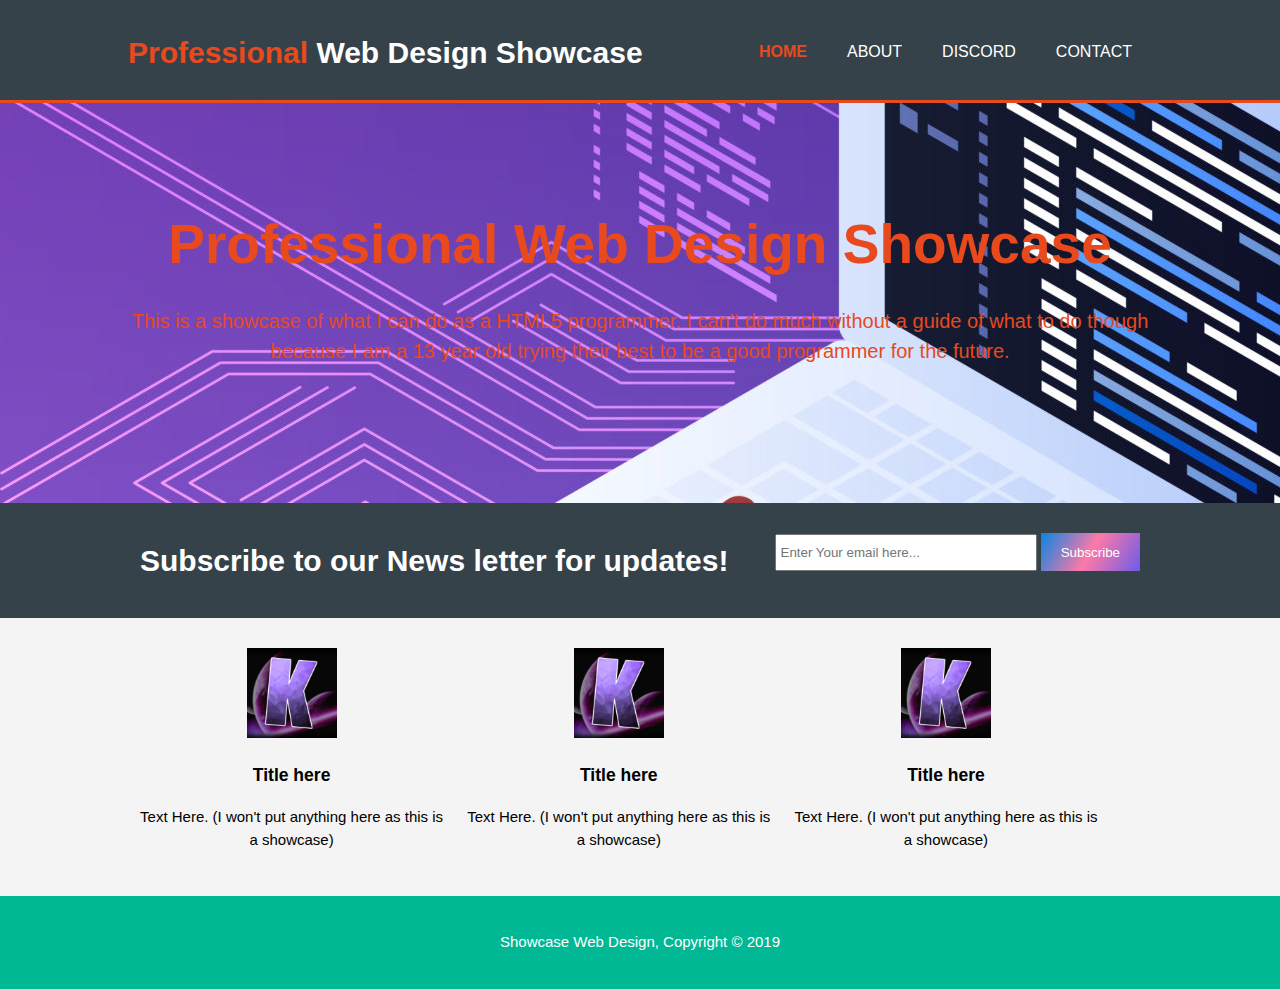
<file: index.html>
<!DOCTYPE html>
<html>
    <head>
        <meta charset="utf-8">
        <meta name="viewpoint" content="width=device-width">
        <meta name="description" content="Showcase Web Design!">
        <meta name="keywords" content="showcase design, test design">
        <meta name="author" content="Khattab Yousef">
        <title>Showcase Web Design | Home</title>
        <link rel="shortcut icon" type="image/png" href="images/2abdaa8d9ebc515297bcef9a9f414f6f.png ">
        <link rel="stylesheet" href="./css/theme.css">
    </head>
    <body>
        <header>
            <div class="container">
                <div id="branding">
                    <h1><span class="highlight">Professional</span> Web Design Showcase</h1>
                </div>
                <nav>
                    <url>
                        <li class="current"><a href="index.html">Home</a></li>
                        <li><a href="web.about.html">About</a></li>
                        <li><a href="web.discord.html">Discord</a></li>
                        <li><a href="web.contact.html">Contact</a></li>
                    </url>
                </nav>
            </div>
        </header>

        <section id="showcase">
            <div class="container">
                <h1>Professional Web Design</span> Showcase</h1>
                <p>This is a showcase of what I can do as a HTML5 programmer. I can't do much without a guide of what to do though because I am a 13 year old trying their best to be a good programmer for the future.</p>       
        </section>

        <section id="newsletter">
            <div class="container">
                <h1>Subscribe to our News letter for updates!</h1>
                <form>
                    <input type="email" placeholder="Enter Your email here...">
                    <button type="submit" class="button_1">Subscribe</button>
                </form>
            </div>
        </section>

        
        <section id="boxes">
            <div class="container">
                <div class="box">
                    <img src="./images/2abdaa8d9ebc515297bcef9a9f414f6f.png">
                    <h3>Title here</h3>
                    <p>Text Here. (I won't put anything here as this is a showcase)</p>
                </div>
                <div class="box">
                        <img src="./images/2abdaa8d9ebc515297bcef9a9f414f6f.png">
                        <h3>Title here</h3>
                        <p>Text Here. (I won't put anything here as this is a showcase)</p>
                    </div>
                    <div class="box">
                            <img src="./images/2abdaa8d9ebc515297bcef9a9f414f6f.png">
                            <h3>Title here</h3>
                            <p>Text Here. (I won't put anything here as this is a showcase)</p>
                        </div>
                  </div>
        </section>

        <footer>
            <p>Showcase Web Design, Copyright © 2019</p>
        </footer>
    </body>
</html>
</file>
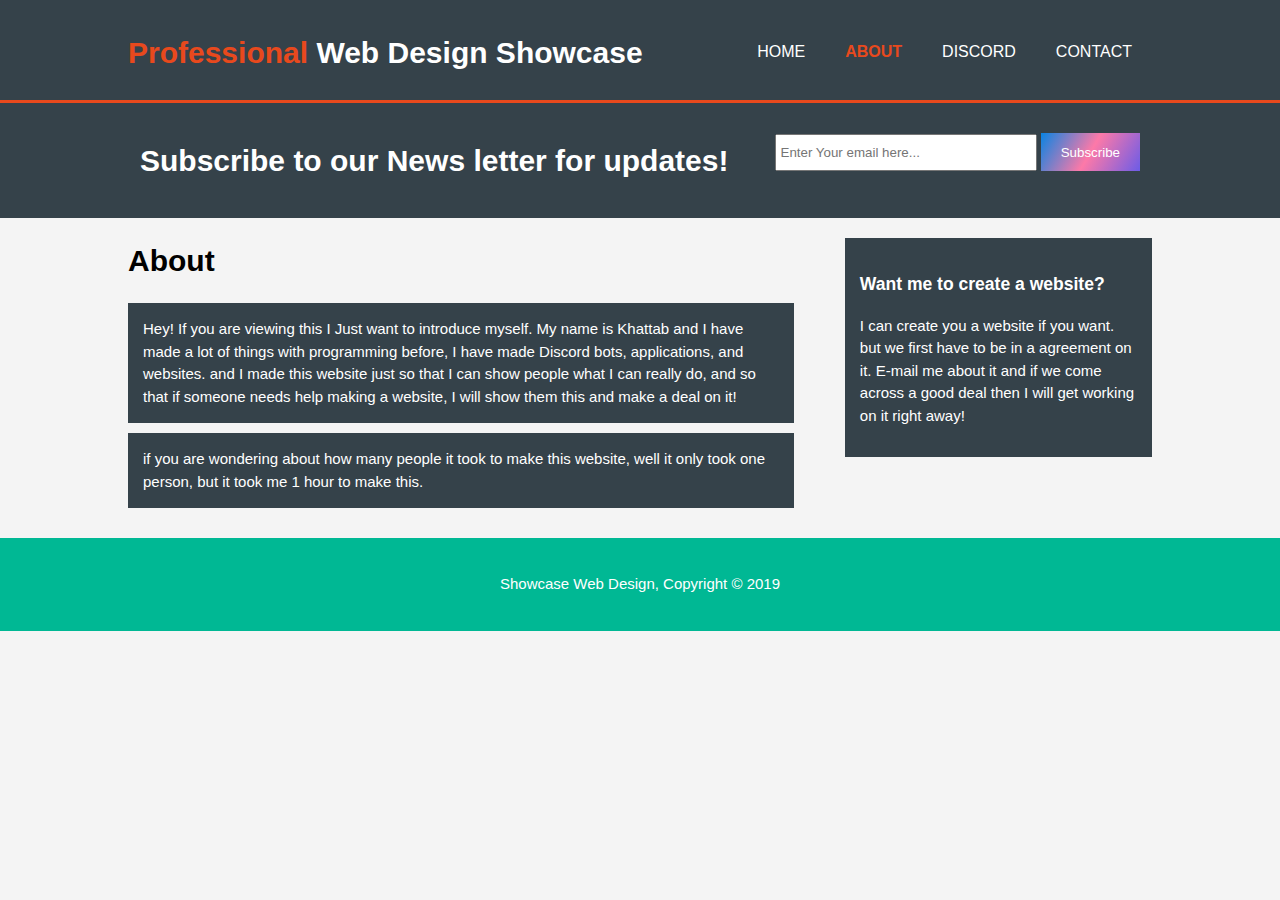
<file: web.about.html>
<!DOCTYPE html>
<html>
    <head>
        <meta charset="utf-8">
        <meta name="viewpoint" content="width=device-width">
        <meta name="description" content="Showcase Web Design!">
        <meta name="keywords" content="showcase design, test design">
        <meta name="author" content="Khattab Yousef">
        <title>Showcase Web Design | About</title>
        <link rel="stylesheet" href="./css/theme.css">
    </head>
    <body>
        <header>
            <div class="container">
                <div id="branding">
                    <h1><span class="highlight">Professional</span> Web Design Showcase</h1>
                </div>
                <nav>
                    <url>
                        <li><a href="index.html">Home</a></li>
                        <li class="current"><a href="web.about.html">About</a></li>
                        <li><a href="web.discord.html">Discord</a></li>
                        <li><a href="web.contact.html">Contact</a></li>
                    </url>
                </nav>
            </div>
        </header>


        <section id="newsletter">
            <div class="container">
                <h1>Subscribe to our News letter for updates!</h1>
                <form>
                    <input type="email" placeholder="Enter Your email here...">
                    <button type="submit" class="button_1">Subscribe</button>
                </form>
            </div>
        </section>

        
        <section id="main">
            <div class="container">
                <article id="main-col">
                    <h1 class="page-title">About</h1>
                    <p class="dark">Hey! If you are viewing this I Just want to introduce myself. My name is Khattab and I have made a lot of things with programming before, I have made Discord bots, applications, and websites. and I made this website just so that I can show people what I can really do, and so that if someone needs help making a website, I will show them this and make a deal on it!</p>
                    <p class="dark">if you are wondering about how many people it took to make this website, well it only took one person, but it took me 1 hour to make this.</p>
                </article>

                <aside id="sidebar">
                    <div class="dark">
                    <h3>Want me to create a website?</h3>
                    <p>I can create you a website if you want. but we first have to be in a agreement on it. E-mail me about it and if we come across a good deal then I will get working on it right away!</p>
                    </div>
                </aside>
            </div>
        </section>

        <footer>
            <p>Showcase Web Design, Copyright © 2019</p>
        </footer>
    </body>
</html>
</file>
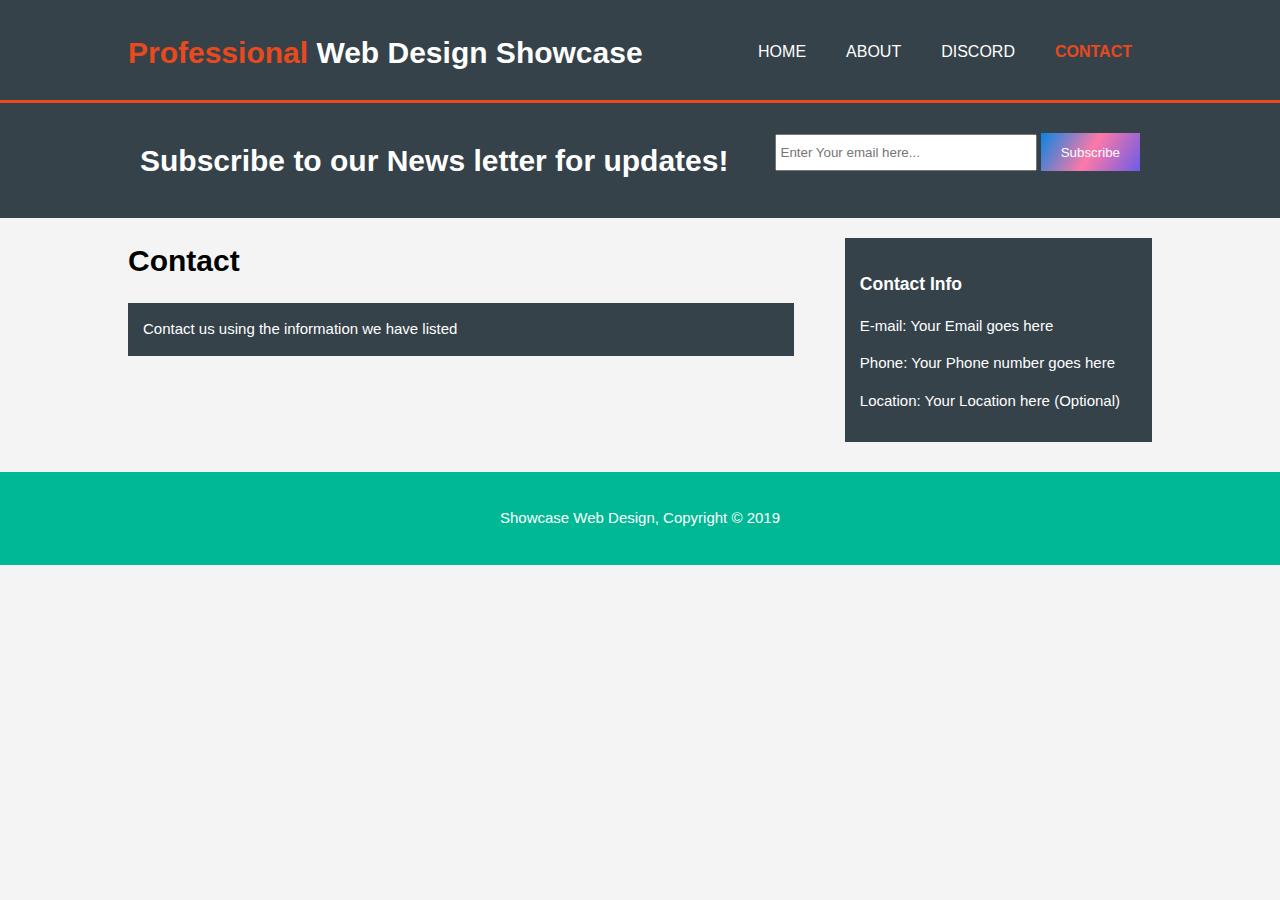
<file: web.contact.html>
<!DOCTYPE html>
<html>
    <head>
        <meta charset="utf-8">
        <meta name="viewpoint" content="width=device-width">
        <meta name="description" content="Showcase Web Design!">
        <meta name="keywords" content="showcase design, test design">
        <meta name="author" content="Khattab Yousef">
        <title>Showcase Web Design | Home</title>
        <link rel="shortcut icon" type="image/png" href="images/2abdaa8d9ebc515297bcef9a9f414f6f.png ">
        <link rel="stylesheet" href="./css/theme.css">
        <link rel="stylesheet" href="https://cdnjs.cloudflare.com/ajax/libs/font-awesome/5.11.2/css/all.css">
    </head>
    <body>
        <header>
            <div class="container">
                <div id="branding">
                    <h1><span class="highlight">Professional</span> Web Design Showcase</h1>
                </div>
                <nav>
                    <url>
                        <li><a href="index.html">Home</a></li>
                        <li><a href="web.about.html">About</a></li>
                        <li><a href="web.discord.html">Discord</a></li>
                        <li class="current"><a href="web.contact.html">Contact</a></li>
                    </url>
                </nav>
            </div>
        </header>
        <section id="newsletter">
                <div class="container">
                    <h1>Subscribe to our News letter for updates!</h1>
                    <form>
                        <input type="email" placeholder="Enter Your email here...">
                        <button type="submit" class="button_1">Subscribe</button>
                    </form>
                </div>
            </section>
    
        <section id="main">
                <div class="container">
                    <article id="main-col">
                        <h1 class="page-title">Contact</h1>
                        <p class="dark">Contact us using the information we have listed</p>
                    </article>
    
                    <aside id="sidebar">
                        <div class="dark">
                        <h3>Contact Info</h3>
                        <p>E-mail: Your Email goes here</p>
                        <p>Phone: Your Phone number goes here</p>
                        <p>Location: Your Location here (Optional)</p>
                        </div>
                    </aside>
                </div>
            </section>
        <footer>
            <p>Showcase Web Design, Copyright © 2019</p>
        </footer>
    </body>
</html>
</file>
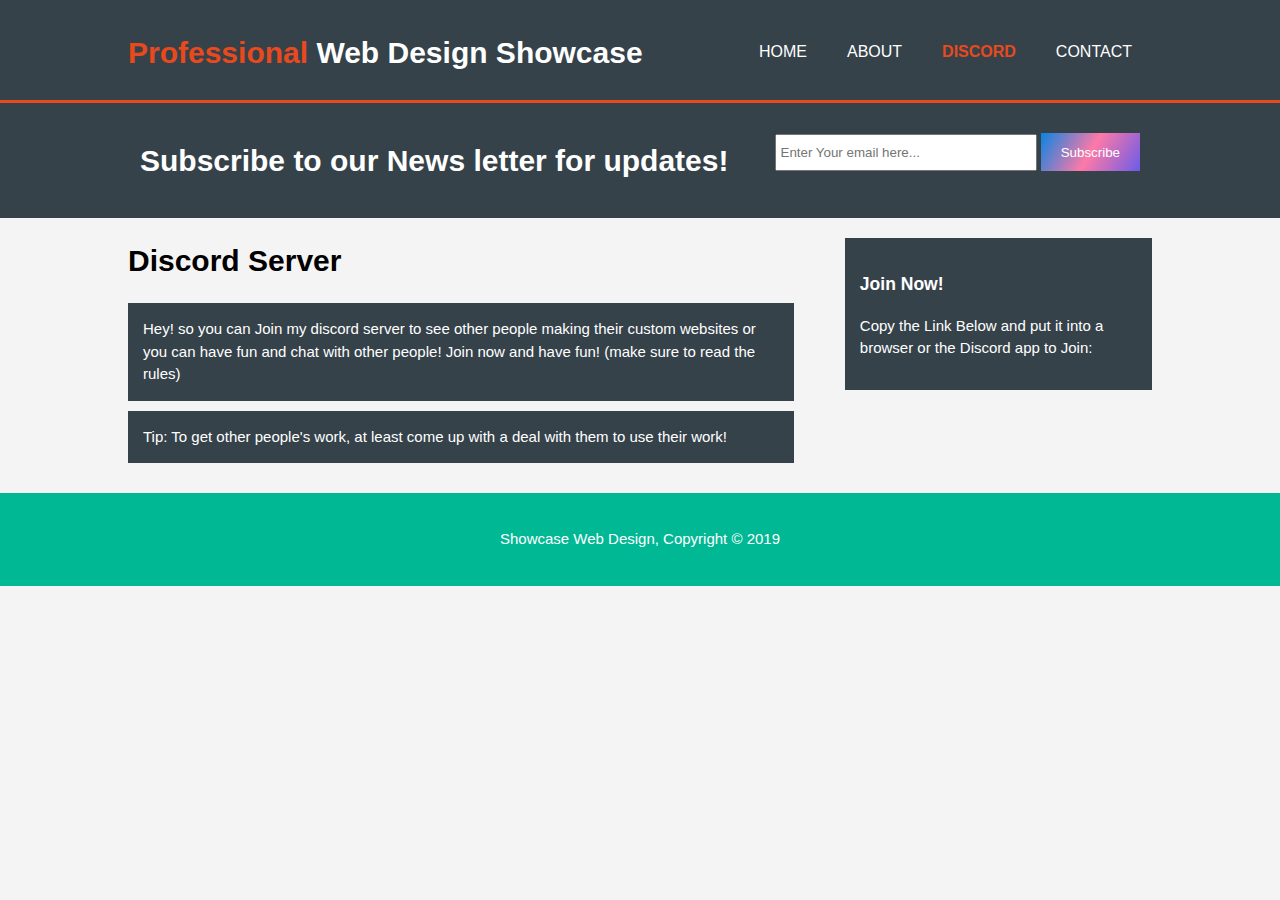
<file: web.discord.html>
<!DOCTYPE html>
<html>
    <head>
        <meta charset="utf-8">
        <meta name="viewpoint" content="width=device-width">
        <meta name="description" content="Showcase Web Design!">
        <meta name="keywords" content="showcase design, test design">
        <meta name="author" content="Khattab Yousef">
        <title>Showcase Web Design | Discord</title>
        <link rel="stylesheet" href="./css/theme.css">
    </head>
    <body>
        <header>
            <div class="container">
                <div id="branding">
                    <h1><span class="highlight">Professional</span> Web Design Showcase</h1>
                </div>
                <nav>
                    <url>
                        <li><a href="index.html">Home</a></li>
                        <li><a href="web.about.html">About</a></li>
                        <li class="current"><a href="web.discord.html">Discord</a></li>
                        <li><a href="web.contact.html">Contact</a></li>
                    </url>
                </nav>
            </div>
        </header>


        <section id="newsletter">
            <div class="container">
                <h1>Subscribe to our News letter for updates!</h1>
                <form>
                    <input type="email" placeholder="Enter Your email here...">
                    <button type="submit" class="button_1">Subscribe</button>
                </form>
            </div>
        </section>

        
        <section id="main">
            <div class="container">
                <article id="main-col">
                    <h1 class="page-title">Discord Server</h1>
                    <p class="dark">Hey! so you can Join my discord server to see other people making their custom websites or you can have fun and chat with other people! Join now and have fun! (make sure to read the rules)</p>
                    <p class="dark">Tip: To get other people's work, at least come up with a deal with them to use their work!</p>
                </article>

                <aside id="sidebar">
                    <div class="dark">
                    <h3>Join Now!</h3>
                    <p>Copy the Link Below and put it into a browser or the Discord app to Join: </p>
                    </div>
                </aside>
            </div>
        </section>

        <footer>
            <p>Showcase Web Design, Copyright © 2019</p>
        </footer>
    </body>
</html>
</file>
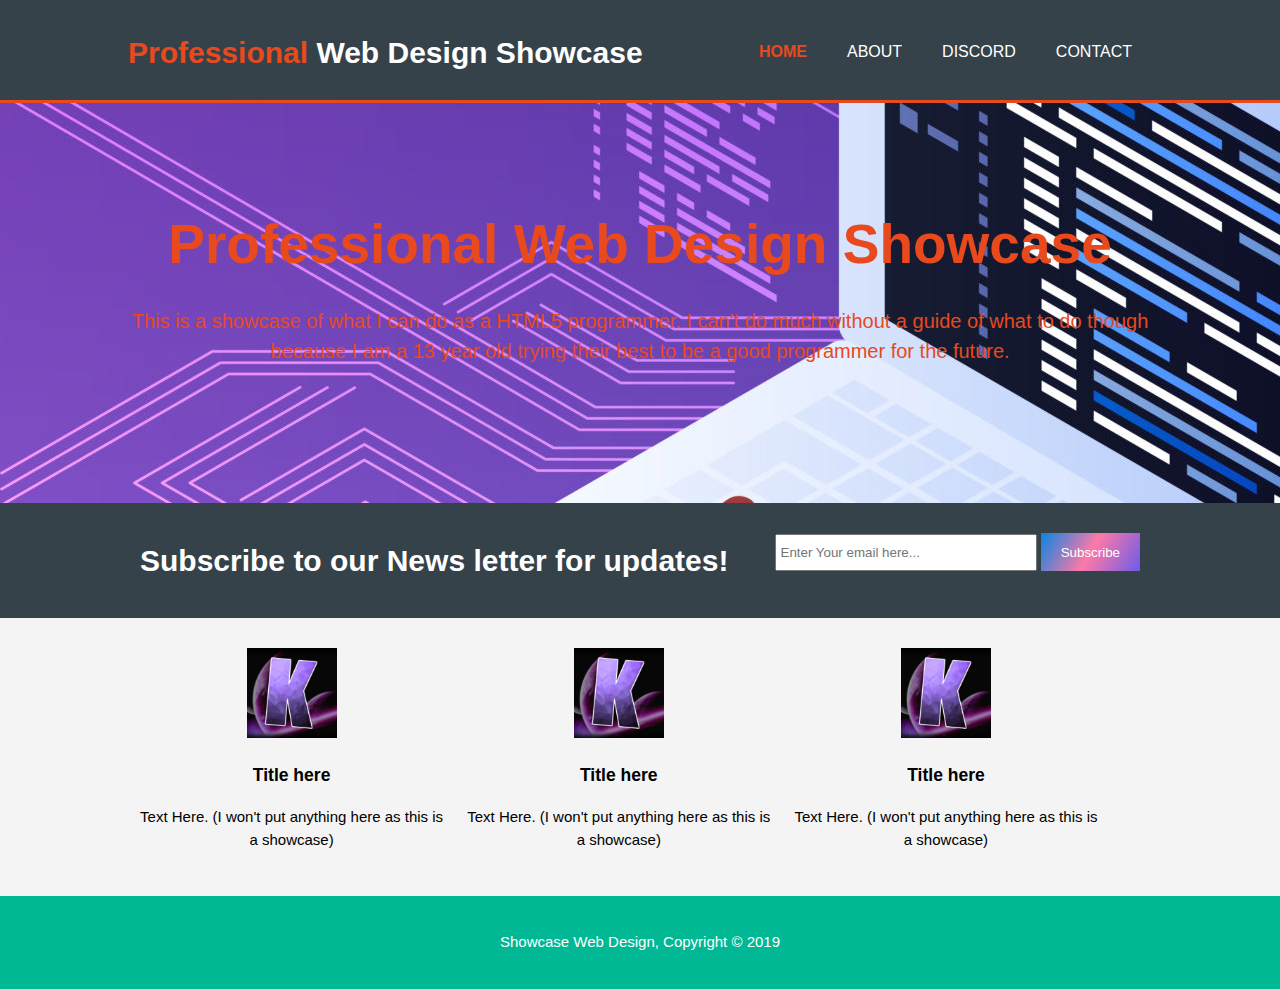
<file: web.html>
<!DOCTYPE html>
<html>
    <head>
        <meta charset="utf-8">
        <meta name="viewpoint" content="width=device-width">
        <meta name="description" content="Showcase Web Design!">
        <meta name="keywords" content="showcase design, test design">
        <meta name="author" content="Khattab Yousef">
        <title>Showcase Web Design | Home</title>
        <link rel="shortcut icon" type="image/png" href="images/2abdaa8d9ebc515297bcef9a9f414f6f.png ">
        <link rel="stylesheet" href="./css/theme.css">
    </head>
    <body>
        <header>
            <div class="container">
                <div id="branding">
                    <h1><span class="highlight">Professional</span> Web Design Showcase</h1>
                </div>
                <nav>
                    <url>
                        <li class="current"><a href="web.html">Home</a></li>
                        <li><a href="web.about.html">About</a></li>
                        <li><a href="web.discord.html">Discord</a></li>
                        <li><a href="web.contact.html">Contact</a></li>
                    </url>
                </nav>
            </div>
        </header>

        <section id="showcase">
            <div class="container">
                <h1>Professional Web Design</span> Showcase</h1>
                <p>This is a showcase of what I can do as a HTML5 programmer. I can't do much without a guide of what to do though because I am a 13 year old trying their best to be a good programmer for the future.</p>       
        </section>

        <section id="newsletter">
            <div class="container">
                <h1>Subscribe to our News letter for updates!</h1>
                <form>
                    <input type="email" placeholder="Enter Your email here...">
                    <button type="submit" class="button_1">Subscribe</button>
                </form>
            </div>
        </section>

        
        <section id="boxes">
            <div class="container">
                <div class="box">
                    <img src="./images/2abdaa8d9ebc515297bcef9a9f414f6f.png">
                    <h3>Title here</h3>
                    <p>Text Here. (I won't put anything here as this is a showcase)</p>
                </div>
                <div class="box">
                        <img src="./images/2abdaa8d9ebc515297bcef9a9f414f6f.png">
                        <h3>Title here</h3>
                        <p>Text Here. (I won't put anything here as this is a showcase)</p>
                    </div>
                    <div class="box">
                            <img src="./images/2abdaa8d9ebc515297bcef9a9f414f6f.png">
                            <h3>Title here</h3>
                            <p>Text Here. (I won't put anything here as this is a showcase)</p>
                        </div>
                  </div>
        </section>

        <footer>
            <p>Showcase Web Design, Copyright © 2019</p>
        </footer>
    </body>
</html>
</file>
<file: css/theme.css>
body{
    font-family: Arial, Helvetica, sans-serif;
    font-size: 15px;
    line-height: 1.5;
    padding: 0;
    margin: 0;
    background-color: #f4f4f4;
}

/*Global */
.container{
    width: 80%;
    margin: auto;
    overflow: hidden;
}

ul{
    margin: 0;
    padding: 0;
}

.button_1{
    height: 38px;
    background: linear-gradient(120deg, #0984e3, #fd79a8, #6c5ce7);
    border: 0;
    padding-left: 20px;
    padding-right: 20px;
    color: white;
}

.dark{
    padding: 15px;
    background: #35424a;
    color: white;
    margin-top: 10px;
    margin-bottom: 10px;
}

/* Header */
header{
    background: #35424a;
    color: white;
    padding-top: 30px;
    min-height: 70px;
    border-bottom: #e8491d 3px solid;
}

header a{
    color: white;
    text-decoration: none;
    text-transform: uppercase;
    font-size: 16px;
}


header li{
    float: left;
    display: inline;
    padding: 0 20px 0 20px;
}

header #branding{
    float: left;
}

header #branding h1{
    margin: 0;
}

header nav{
    float: right;
    margin-top: 10px;
}

header .highlight, header .current a{
    color: #e8491d;
    font-weight: bold;
}

header a:hover{
    color: #1da144;
    font-weight: bold;
}

/* Showcase */
#showcase{
    min-height: 400px;
    background: url('../images/shutterstock_1060094186.jpg') no-repeat 0 -400px;
    text-align: center;
    color: #e8491d;
}

#showcase h1{
    margin-top: 100px;
    font-size: 55px;
    margin-bottom: 10px;
}

#showcase p{
    font-size: 20px;
}
/* Newsletter */
#newsletter{
    padding: 15px;
    color: white;
    background: #35424a;
}

#newsletter h1{
    float: left;
}

#newsletter form {
    float: right;
    margin-top: 15px;
}

#newsletter input[type="email"]{
    padding: 4px;
    height: 25px;
    width: 250px;
}

/* Boxes */
#boxes{
    margin-top: 20px;
}

#boxes .box{
    float: left;
    text-align: center;
    width: 30%;
    padding: 10px;
}

#boxes .box img{
    width: 90px;
}

/*sidebar*/
aside#sidebar{
    float: right;
    width: 30%;
    margin-top: 10px;
}

/*Main-col*/
article#main-col{
    float: left;
    width: 65%;
}

footer{
    padding: 20px;
    margin-top: 20px;
    color: white;
    background-color: #00b894;
    text-align: center;
}

/* Media Queries*/
@media (max-width: 768px){
   header #branding,
   header nav,
   header nav li,
   #newsletter h1,
   #newsletter form,
   #boxes .box,
   articles#main-col,
   aside#sidebar{
       float: none;
       text-align: center;
       width: 100%;
   }

   header{
       padding-bottom: 20px;
   }

   #showcase h1{
       margin-top: 40px;
   }

   #newsletter button{
       display: block;
       width: 100%;
   }

   #newsletter form input[type="email"]{
       width: 100%;
       margin-bottom: 5px;
   }
}
</file>
